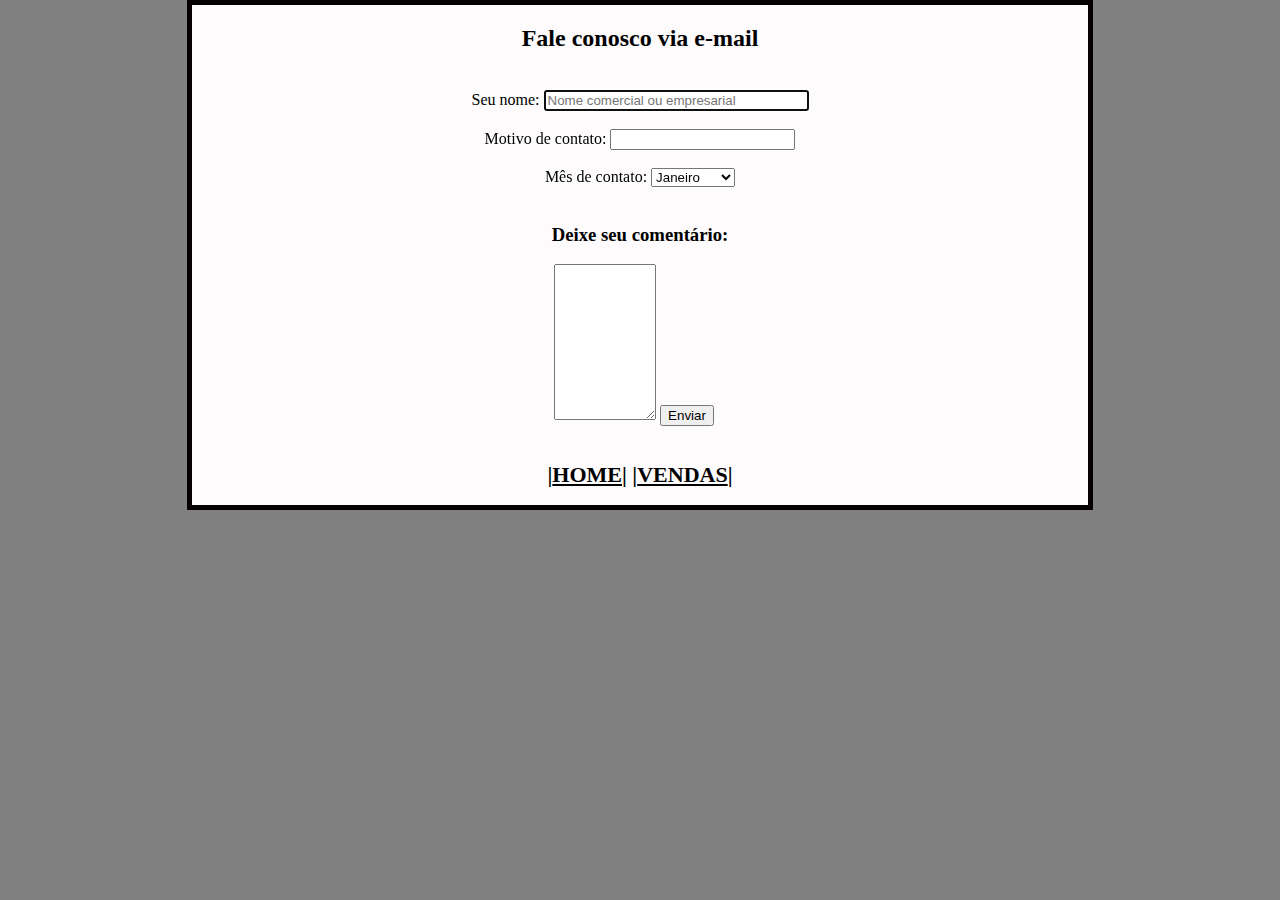
<file: comprar.html>
<!DOCTYPE html>
<html lang="pt-br">
<head>
    <meta charset="UTF-8">
    <meta http-equiv="X-UA-Compatible" content="IE=edge">
    <meta name="viewport" content="width=device-width, initial-scale=1.0">
    <link rel="stylesheet" href="car3.css" type="text/css"/>
    
    <title>Contato</title>

</head>
<body style="text-align: center;" >
    <div id="contato" >
    <h2>Fale conosco via e-mail</h2>
   <br/>
   <form action="" method="GET">
    <label> Seu nome: </label>
    <input type="text" size=30 maxlength=50
           autofocus='autofocus' required
           placeholder="Nome comercial ou empresarial" />
    <br/><br/>
    <label>Motivo de contato: </label>
    <input list="Motivo de contato:" name='Motivo de contato:' />
    <datalist id="Motivo de contato:">
        <option value = 'Quero comprar.'></option>
        <option value = 'Quero vender.'></option>
        <option value = 'Tenho um sugestão.'></option>

    </datalist>
    <br/><br/>
    <label> Mês de contato: </label>
    <select nome ='Mes' id='mes'>
        <option value="Janeiro"> Janeiro </option>
        <option value = "Fevereiro"> Fevereiro </option>
        <option value = "Março"> Março </option>
        <option value  = "Abril"> Abril </option>
        <option value  = "Maio"> Maio </option>
        <option value  = "Junho"> Junho </option>
        <option value  = "Julho"> Julho </option>
        <option value  = "Maio"> Maio </option>
        <option value  = "Agosto"> Agosto </option>
        <option value  = "Setembro"> Setembro </option>
        <option value  = "Outubro"> Outubro </option>
        <option value  = "Novembro"> Novembro </option>
        <option value  = "Dezembro"> Dezembro </option>
    </select>
    </select>

    <br>
    <br/>

    <label> <h3>Deixe seu comentário: </h3></label>
    <textarea name="descricao" id="descricao" 
              cols="10" rows="10"
              placeholder=" Digite todas as observações " >
    </textarea>
    
    <input type="submit" value="Enviar" />
    &nbsp;&nbsp;
    
</form><br/>
</div>
    <br>    
    <nav>
    |<a href="index2.html" style="color: black;">Home</a>|
    |<a href="pg2venda.html" style="color: black;">Vendas</a>|
    </nav>
</body>
</html>
</file>
<file: car3.css>
body{
width: 70%;
height: 500px;
margin: 0 auto;
border: 5px solid rgb(7, 0, 0);
background-color: rgb(253, 251, 251);
}

html{
    background-color: gray;
}
nav{
    text-align: center;
    font-size: 22px;
    font-family: 'Times New Roman', Times, serif;
    text-transform: uppercase;
    color: black;
    font-weight: bold;
}

#grupo{
    background-color: white;
}
</file>
